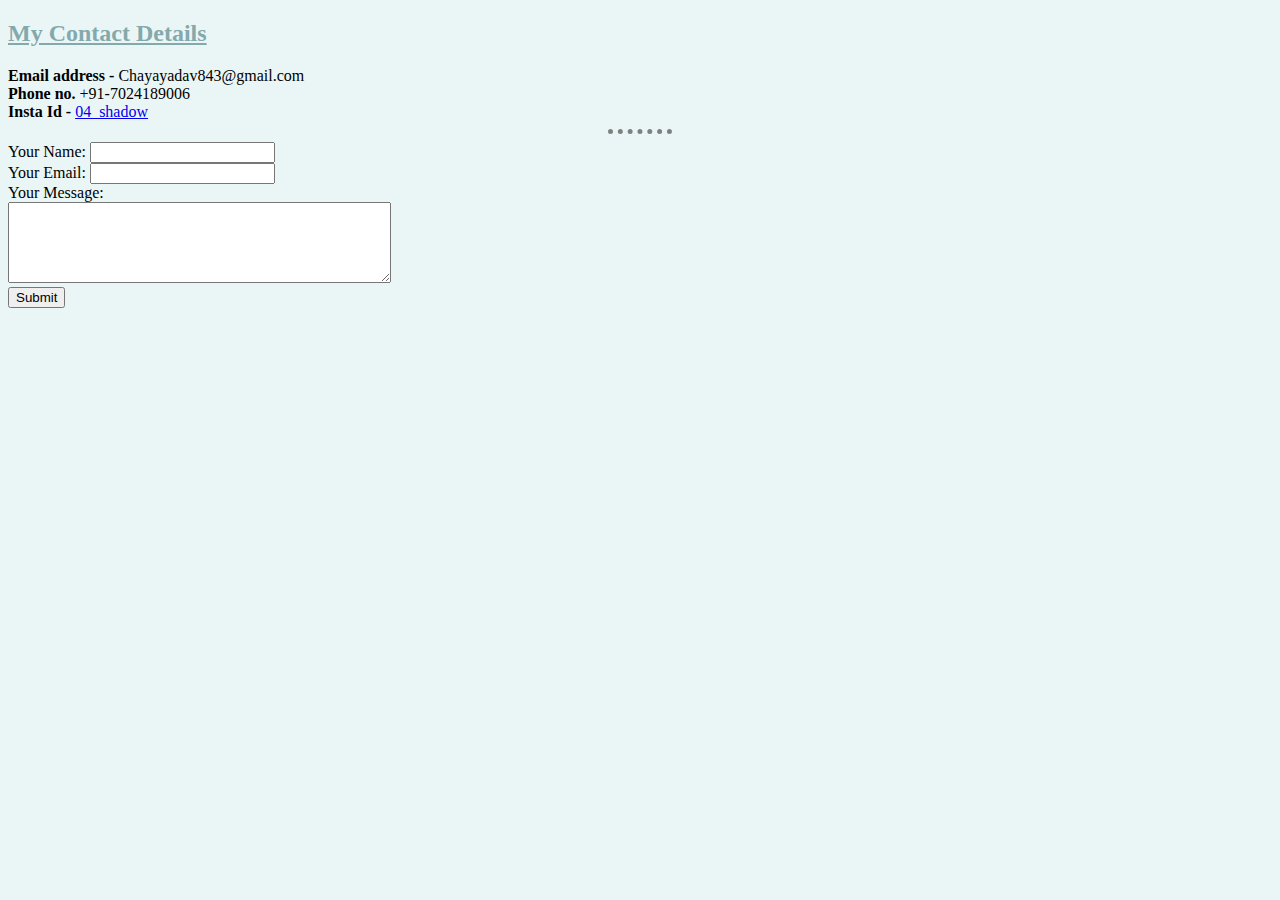
<file: contact.html>
<!DOCTYPE html>
<html>
    <head>
    <meta charset="UTF-8">
    <title>Contact</title>
    <link rel="stylesheet" href="css/styles.css">
    </head>
    <body>
    <h2>My Contact Details</h2>
    <strong>Email address - </strong> Chayayadav843@gmail.com<br>
    <strong>Phone no.</strong> +91-7024189006<br>
    <strong>Insta Id - </strong><a href="https://www.instagram.com/04_shadow/" >04_shadow</a>

    <hr>
    <form action="mailto:chayayadav843@gmail.com" method="post" enctype="text/plain"></form>
    <label>Your Name:</label>
    <input type="text" name="YourName" value=""><br>
    <label>Your Email:</label>
    <input type="email" name="yourEmail" value=""><br>
    <label>Your Message:</label><br>
    <textarea name="yourMessage" rows="5" cols="45"></textarea><br>
    <input type="submit" name="">
    </form>
    </body>
</html>
</file>
<file: css/styles.css>
body {
    background-color: #EAF6F6;
}

hr {
    border-style: none;
    border-style: dotted none none none;
    border-color:grey;
    border-width: 5px; 
    width: 5%;
}

h1 {
    color:#3b6978;
    font: italic small-caps bold 40px/2 cursive;
}

h2 {
    color:#84a9ac;
    text-decoration: underline;
}
</file>
